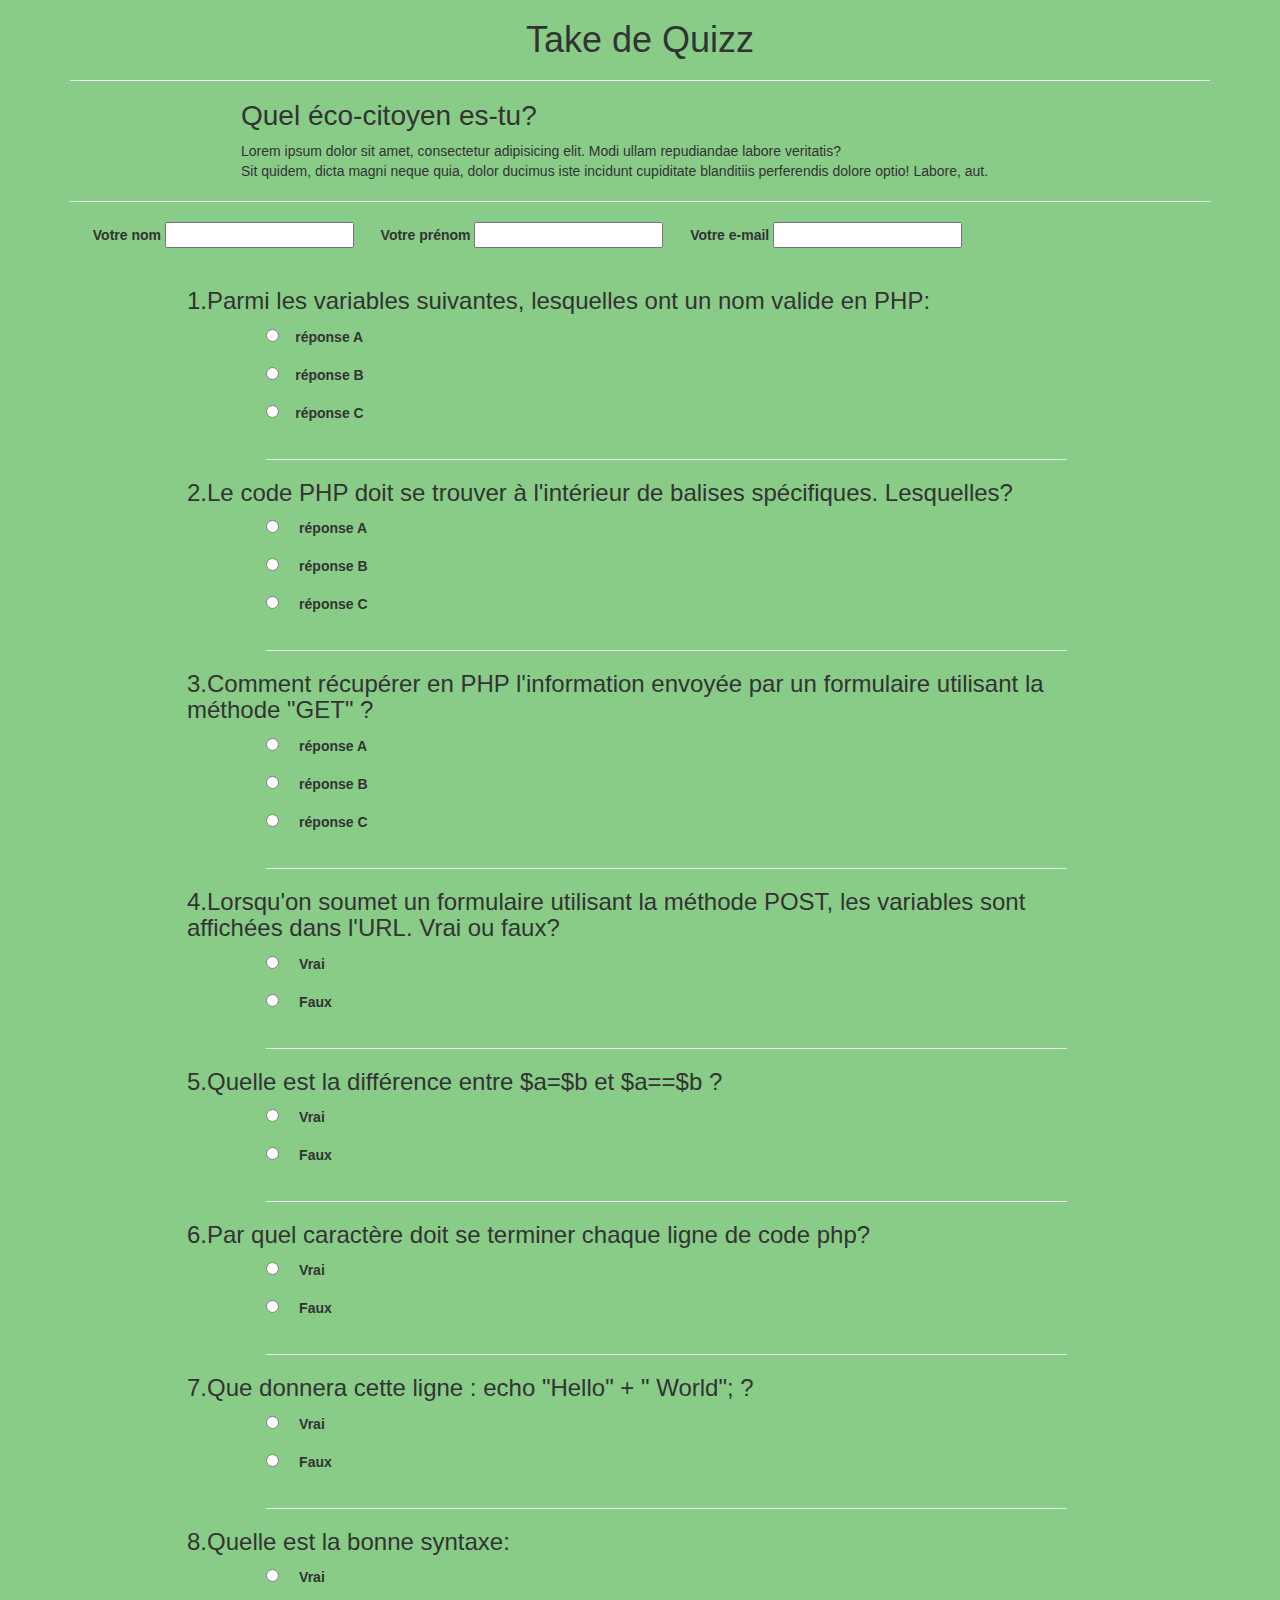
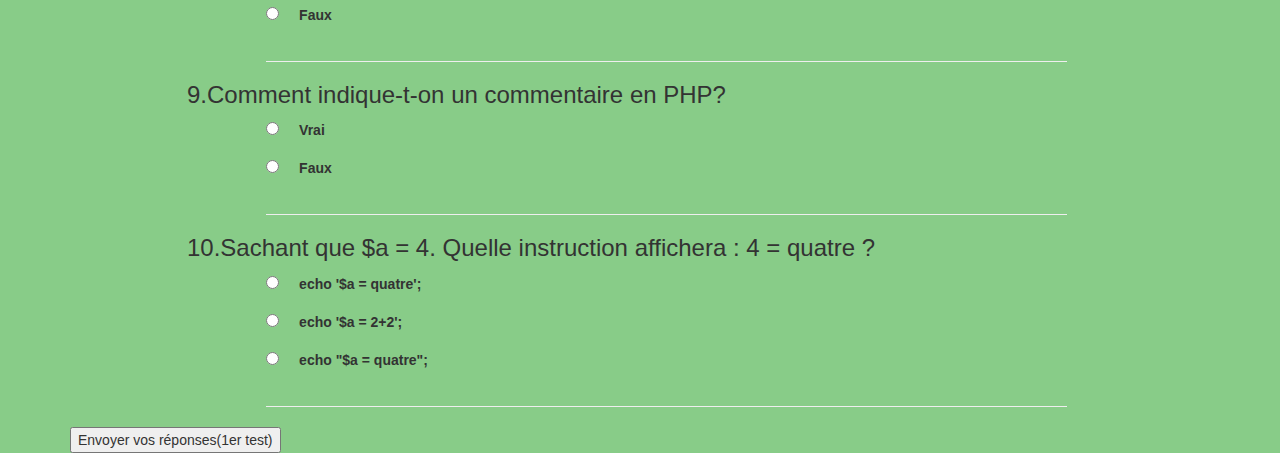
<file: index.html>
<!DOCTYPE html>
<html lang="en">
<head>
	<meta charset="UTF-8">
	<link rel="stylesheet" type="text/css" href="assets/css/bootstrap.css">
	<link rel="stylesheet" type="text/css" href="assets/css/style.css">
	<title>Questionnaire</title>
</head>
<body>
	<main class="container">
		<header>
			<h1 id="title">Take de Quizz</h1>
			<hr>
			<h2 class="sujet1">Quel éco-citoyen es-tu?</h2>
			<p class="sujet">Lorem ipsum dolor sit amet, consectetur adipisicing elit. Modi ullam repudiandae labore veritatis? <br/>Sit quidem, dicta magni neque quia, dolor ducimus iste incidunt cupiditate blanditiis perferendis dolore optio! Labore, aut.</p>
			<hr>
		</header>
		<form method="POST" action="assets/php/resultat.php" id="questionnaire">
			<label for="nom">Votre nom</label>
			<input type="text" name="nom" id="nom">
			<label for="prenom">Votre prénom</label>
			<input type="text" name="prenom" id="prenom">
			<label for="email">Votre e-mail</label>
			<input type="email" name="email" id="email">
			
			<ol>
				<li> 
					<h3>1.Parmi les variables suivantes, lesquelles ont un nom valide en PHP:</h3>
					<div>
						<input type="radio" name ="rep1" value="fausse" id ="question" ><label for="question">réponse A</label><br/>
						<input type="radio" name ="rep1" value="correcte" id ="question2" ><label for="question2"> réponse B</label><br/>
						<input type="radio" name ="rep1" value="fausse" id ="question3"><label for="question3"> réponse C</label><br/>
						<hr/>
					</div>
				</li>
				
				<li>
					<h3>2.Le code PHP doit se trouver à l'intérieur de balises spécifiques. Lesquelles?</h3>
					<div>
						<input type="radio" name ="rep2" value="correcte" id="question2.1">
						<label for="question2.1"> réponse A</label><br/>
						<input type="radio" name ="rep2" value="fausse" id="question2.2" >
						<label for="question2.2">réponse B</label><br/>
						<input type="radio" name ="rep2" value="fausse" id="question2.3" >
						<label for="question2.3">réponse C</label><br/>
						<hr/>
					</div>
				</li>
				
				<li>
					<h3>3.Comment récupérer en PHP l'information envoyée par un formulaire utilisant la méthode "GET" ?</h3>
					<div>
						<input type="radio" name ="rep3" id="question3.1" value="fausse">
						<label for="question3.1">réponse A</label><br/>
						<input type="radio" name ="rep3" id="question3.2" value="fausse">
						<label for="question3.2">réponse B</label><br/>
						<input type="radio" name ="rep3" id="question3.3" value="correcte">
						<label for="question3.3">réponse C</label><br/>
						<hr/>
					</div>
				</li>
				<li>
					<h3>4.Lorsqu'on soumet un formulaire utilisant la méthode POST, les variables sont affichées dans l'URL. Vrai ou faux?
					</h3>
					<div>
						<input type="radio" name ="rep4" id="question4.1" value="fausse">
						<label for="question4.1">Vrai</label><br/>
						<input type="radio" name ="rep4" id="question4.2" value="fausse">
						<label for="question4.2">Faux</label><br/>
						<hr/>
					</div>
				</li>
				<li>
					<h3>5.Quelle est la différence entre $a=$b et $a==$b ?
					</h3>
					<div>
						<input type="radio" name ="rep5" id="question5.1" value="fausse">
						<label for="question5.1">Vrai</label><br/>
						<input type="radio" name ="rep5" id="question5.2" value="fausse">
						<label for="question5.2">Faux</label><br/>
						<hr/>
					</div>
				</li>
				<li>
					<h3>6.Par quel caractère doit se terminer chaque ligne de code php?
					</h3>
					<div>
						<input type="radio" name ="rep6" id="question6.1" value="fausse">
						<label for="question6.1">Vrai</label><br/>
						<input type="radio" name ="rep6" id="question6.2" value="fausse">
						<label for="question6.2">Faux</label><br/>
						<hr/>
					</div>
				</li>
				<li>
					<h3>7.Que donnera cette ligne : echo "Hello" + " World"; ?
					</h3>
					<div>
						<input type="radio" name ="rep7" id="question7.1" value="fausse">
						<label for="question7.1">Vrai</label><br/>
						<input type="radio" name ="rep7" id="question7.2" value="fausse">
						<label for="question7.2">Faux</label><br/>
						<hr/>
					</div>
				</li>
				<li>
					<h3>8.Quelle est la bonne syntaxe:
					</h3>
					<div>
						<input type="radio" name ="rep8" id="question8.1" value="fausse">
						<label for="question8.1">Vrai</label><br/>
						<input type="radio" name ="rep8" id="question8.2" value="fausse">
						<label for="question8.2">Faux</label><br/>
						<hr/>
					</div>
				</li>
				<li>
					<h3>9.Comment indique-t-on un commentaire en PHP?
					</h3>
					<div>
						<input type="radio" name ="rep9" id="question9.1" value="fausse">
						<label for="question9.1">Vrai</label><br/>
						<input type="radio" name ="rep9" id="question9.2" value="fausse">
						<label for="question9.2">Faux</label><br/>
						<hr/>
					</div>
				</li>
				<li>
					<h3>10.Sachant que $a = 4. Quelle instruction affichera : 4 = quatre ?
					</h3>
						
					<div>
						<input type="radio" name ="rep10" id="question10.1" value="fausse">
						<label for="question10.1">echo '$a = quatre';</label><br/>
						<input type="radio" name ="rep10" id="question10.2" value="fausse">
						<label for="question10.2">echo '$a = 2+2';</label><br/>
						<input type="radio" name ="rep10" id="question10.3" value="fausse">
						<label for="question10.3">echo "$a = quatre";</label><br/>
					<hr/>
					</div>
				</li>
			</ol>
			<input type="submit" name="submit-test" value="Envoyer vos réponses(1er test)">
		</form>
	</main>
</body>
</html>
</file>
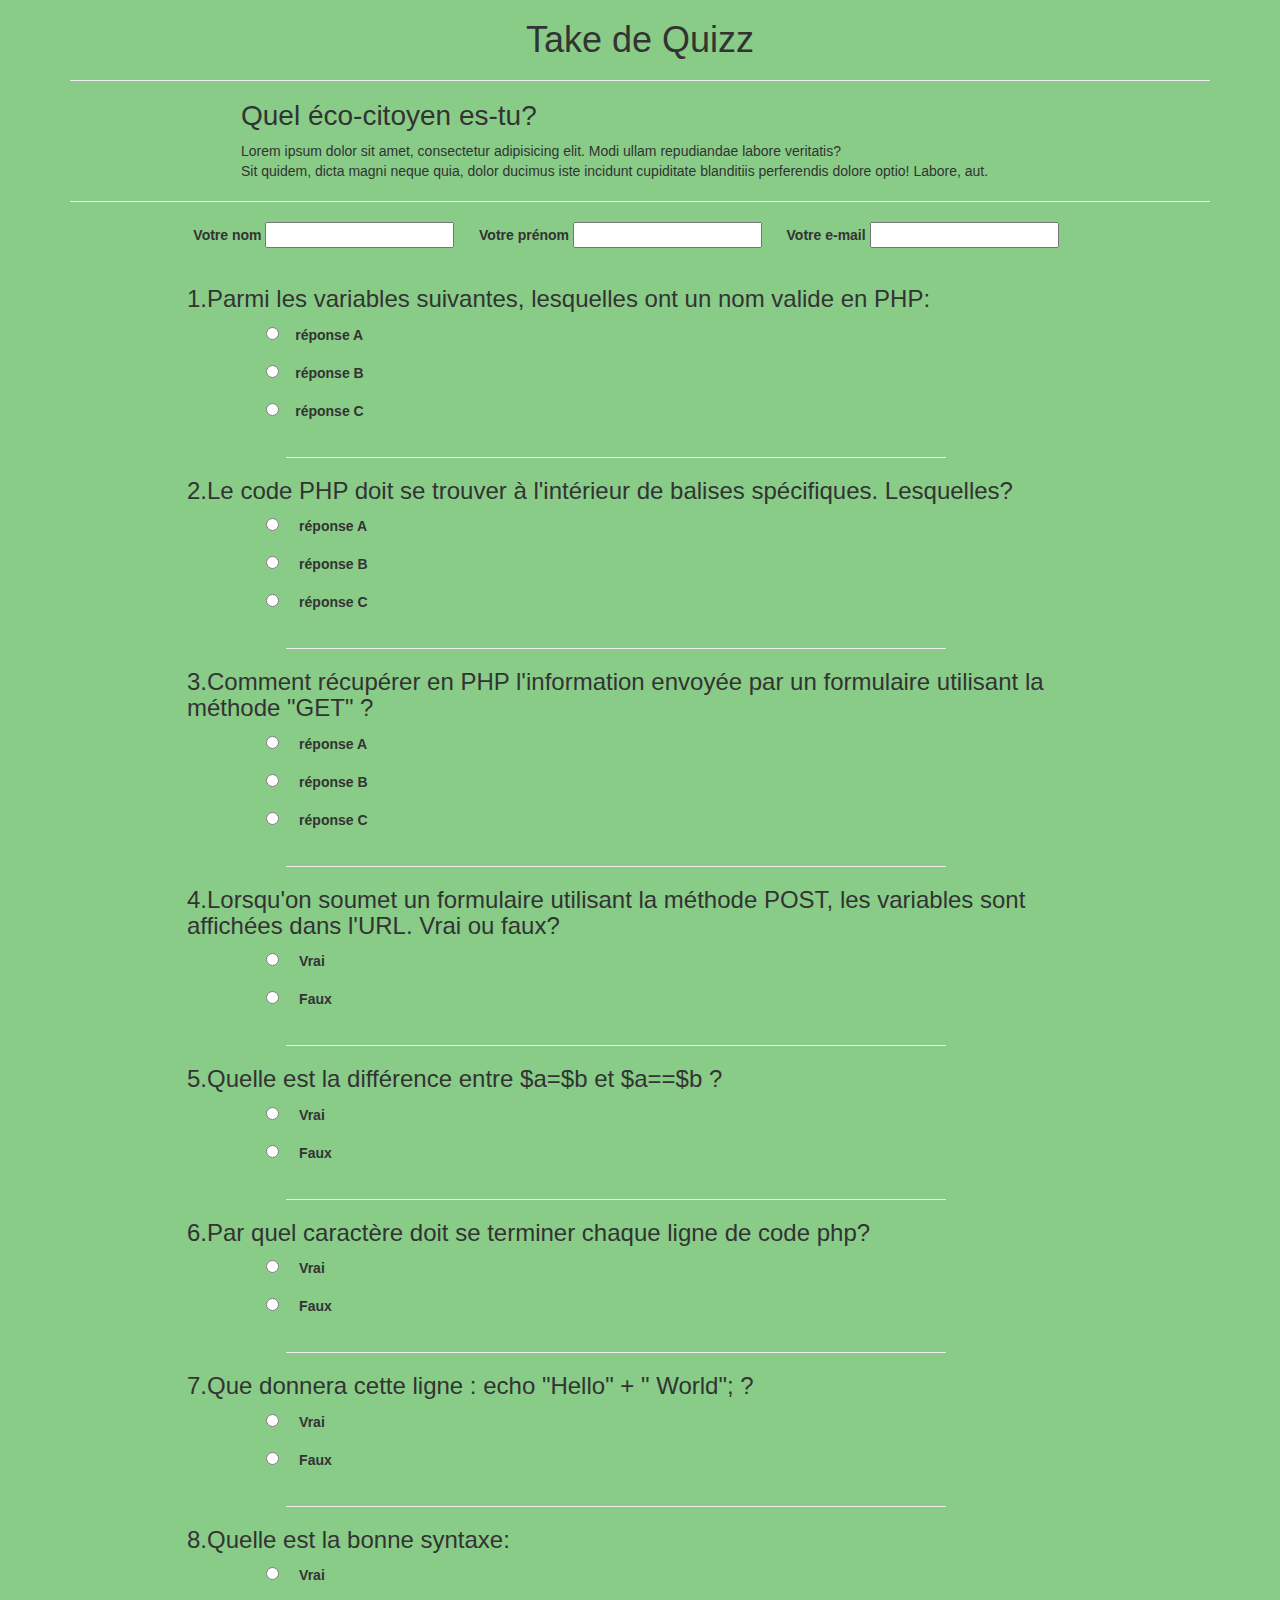
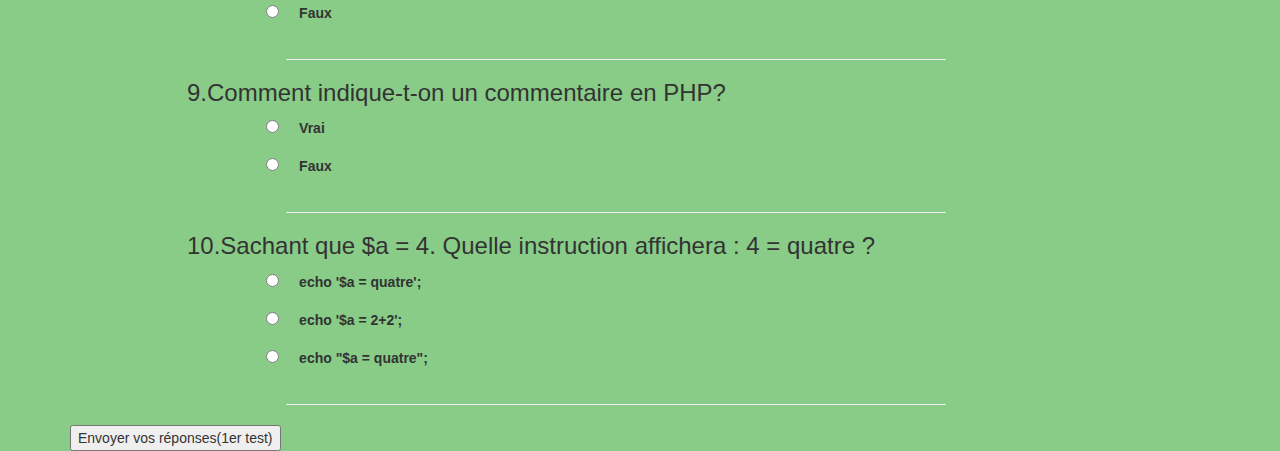
<file: assets/html/QCM-1.html>
<!DOCTYPE html>
<html lang="en">
<head>
	<meta charset="UTF-8">
	<link rel="stylesheet" type="text/css" href="../css/bootstrap.css">
	<link rel="stylesheet" type="text/css" href="../css/style.css">
	<title>Questionnaire</title>
</head>
<body>
	<main class="container">
		<header>
			<h1 id="title">Take de Quizz</h1>
			<hr>
			<h2 class="sujet1">Quel éco-citoyen es-tu?</h2>
			<p class="sujet">Lorem ipsum dolor sit amet, consectetur adipisicing elit. Modi ullam repudiandae labore veritatis? <br/>Sit quidem, dicta magni neque quia, dolor ducimus iste incidunt cupiditate blanditiis perferendis dolore optio! Labore, aut.</p>
			<hr>
		</header>
		<form method="POST" action="../php/resultat.php" id="questionnaire">
			<div>	
				<label for="nom">Votre nom</label>
				<input type="text" name="nom" id="nom">
				<label for="prenom">Votre prénom</label>
				<input type="text" name="prenom" id="prenom">
				<label for="email">Votre e-mail</label>
				<input type="email" name="email" id="email">
			</div>	
			<ol>
				<li> 
					<h3>1.Parmi les variables suivantes, lesquelles ont un nom valide en PHP:</h3>
					<div>
						<input type="radio" name ="rep1" value="fausse" id ="question" ><label for="question"> réponse A</label><br/>
						<input type="radio" name ="rep1" value="correcte" id ="question2" ><label for="question2"> réponse B</label><br/>
						<input type="radio" name ="rep1" value="fausse" id ="question3"><label for="question3"> réponse C</label><br/>
						
					</div>
				</li>
				<li class="ligne"><hr/></li>
				<li>
					<h3>2.Le code PHP doit se trouver à l'intérieur de balises spécifiques. Lesquelles?</h3>
					<div>
						<input type="radio" name ="rep2" value="correcte" id="question2.1">
						<label for="question2.1"> réponse A</label><br/>
						<input type="radio" name ="rep2" value="fausse" id="question2.2" >
						<label for="question2.2">réponse B</label><br/>
						<input type="radio" name ="rep2" value="fausse" id="question2.3" >
						<label for="question2.3">réponse C</label><br/>
						
					</div>
				</li>
				<li class="ligne"><hr/></li>
				<li>
					<h3>3.Comment récupérer en PHP l'information envoyée par un formulaire utilisant la méthode "GET" ?</h3>
					<div>
						<input type="radio" name ="rep3" id="question3.1" value="fausse">
						<label for="question3.1">réponse A</label><br/>
						<input type="radio" name ="rep3" id="question3.2" value="fausse">
						<label for="question3.2">réponse B</label><br/>
						<input type="radio" name ="rep3" id="question3.3" value="correcte">
						<label for="question3.3">réponse C</label><br/>
						
					</div>
				</li>
				<li class="ligne"><hr/></li>
				<li>
					<h3>4.Lorsqu'on soumet un formulaire utilisant la méthode POST, les variables sont affichées dans l'URL. Vrai ou faux?
					</h3>
					<div>
						<input type="radio" name ="rep4" id="question4.1" value="fausse">
						<label for="question4.1">Vrai</label><br/>
						<input type="radio" name ="rep4" id="question4.2" value="fausse">
						<label for="question4.2">Faux</label><br/>
						
					</div>
				</li>
				<li class="ligne"><hr/></li>
				<li>
					<h3>5.Quelle est la différence entre $a=$b et $a==$b ?
					</h3>
					<div>
						<input type="radio" name ="rep5" id="question5.1" value="fausse">
						<label for="question5.1">Vrai</label><br/>
						<input type="radio" name ="rep5" id="question5.2" value="fausse">
						<label for="question5.2">Faux</label><br/>
						
					</div>
				</li>
				<li class="ligne"><hr/></li>
				<li>
					<h3>6.Par quel caractère doit se terminer chaque ligne de code php?
					</h3>
					<div>
						<input type="radio" name ="rep6" id="question6.1" value="fausse">
						<label for="question6.1">Vrai</label><br/>
						<input type="radio" name ="rep6" id="question6.2" value="fausse">
						<label for="question6.2">Faux</label><br/>
						
					</div>
				</li>
				<li class="ligne"><hr/></li>
				<li>
					<h3>7.Que donnera cette ligne : echo "Hello" + " World"; ?
					</h3>
					<div>
						<input type="radio" name ="rep7" id="question7.1" value="fausse">
						<label for="question7.1">Vrai</label><br/>
						<input type="radio" name ="rep7" id="question7.2" value="fausse">
						<label for="question7.2">Faux</label><br/>
						
					</div>
				</li>
				<li class="ligne"><hr/></li>
				<li>
					<h3>8.Quelle est la bonne syntaxe:
					</h3>
					<div>
						<input type="radio" name ="rep8" id="question8.1" value="fausse">
						<label for="question8.1">Vrai</label><br/>
						<input type="radio" name ="rep8" id="question8.2" value="fausse">
						<label for="question8.2">Faux</label><br/>
						
					</div>
				</li>
				<li class="ligne"><hr/></li>
				<li>
					<h3>9.Comment indique-t-on un commentaire en PHP?
					</h3>
					<div>
						<input type="radio" name ="rep9" id="question9.1" value="fausse">
						<label for="question9.1">Vrai</label><br/>
						<input type="radio" name ="rep9" id="question9.2" value="fausse">
						<label for="question9.2">Faux</label><br/>
						
					</div>
				</li>
				<li class="ligne"><hr/></li>
				<li>
					<h3>10.Sachant que $a = 4. Quelle instruction affichera : 4 = quatre ?
					</h3>
						
					<div>
						<input type="radio" name ="rep10" id="question10.1" value="fausse">
						<label for="question10.1">echo '$a = quatre';</label><br/>
						<input type="radio" name ="rep10" id="question10.2" value="fausse">
						<label for="question10.2">echo '$a = 2+2';</label><br/>
						<input type="radio" name ="rep10" id="question10.3" value="fausse">
						<label for="question10.3">echo "$a = quatre";</label><br/>
					
					</div>
				</li>
				<li class="ligne"><hr/></li>
			</ol>
			<input type="submit" name="submit-test" value="Envoyer vos réponses(1er test)">
		</form>
	</main>
</body>
</html>
</file>
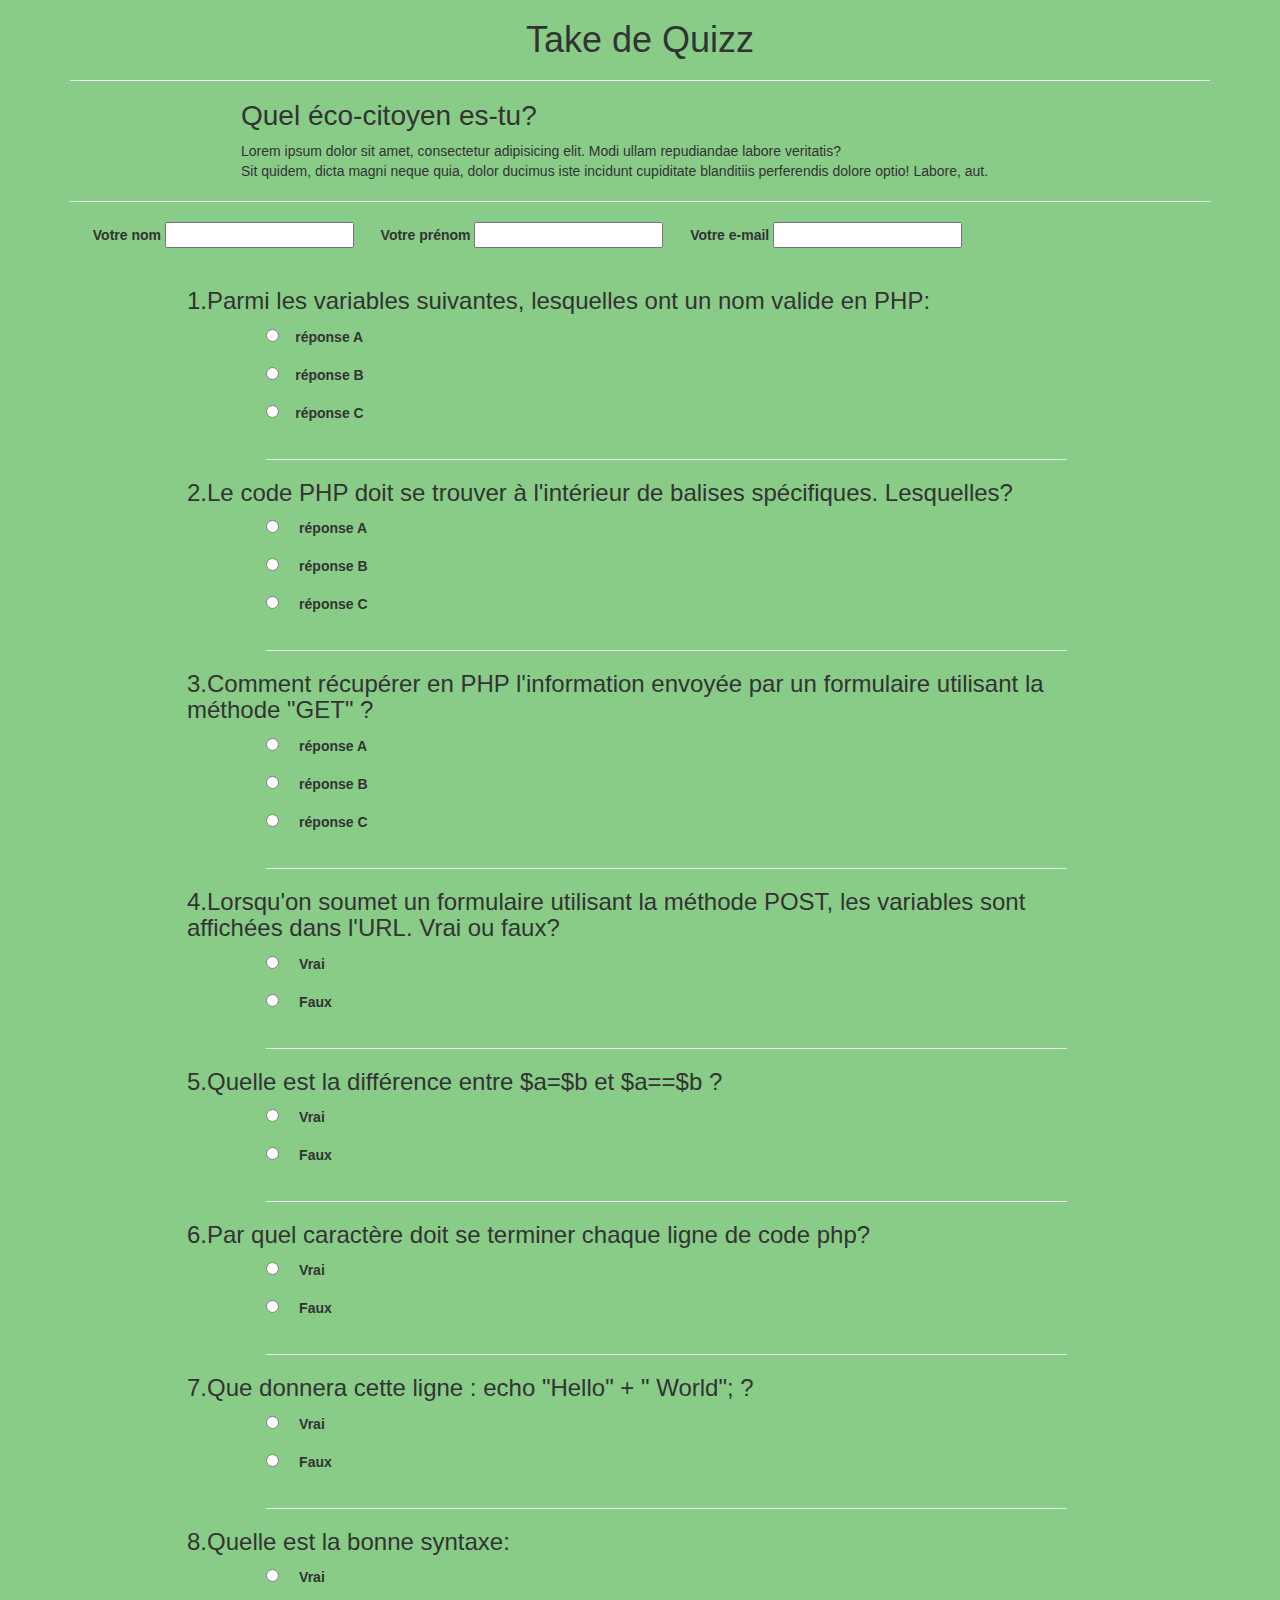
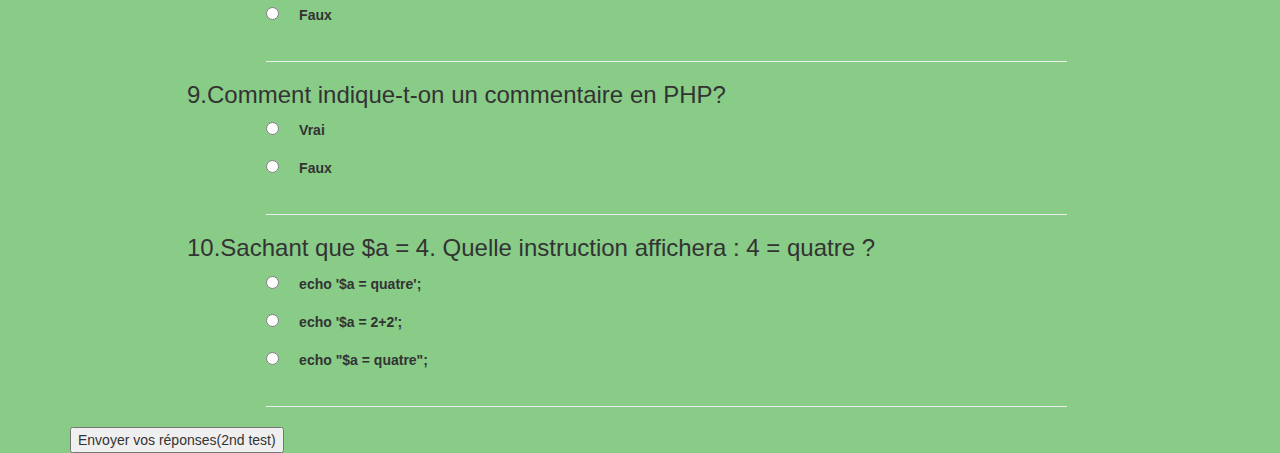
<file: assets/html/QCM-2.html>
<!DOCTYPE html>
<html lang="en">
<head>
	<meta charset="UTF-8">
	<link rel="stylesheet" type="text/css" href="../css/bootstrap.css">
	<link rel="stylesheet" type="text/css" href="../css/style.css">
	<title>Questionnaire</title>
</head>
<body>
	<main class="container">
		<header>
			<h1 id="title">Take de Quizz</h1>
			<hr>
			<h2 class="sujet1">Quel éco-citoyen es-tu?</h2>
			<p class="sujet">Lorem ipsum dolor sit amet, consectetur adipisicing elit. Modi ullam repudiandae labore veritatis? <br/>Sit quidem, dicta magni neque quia, dolor ducimus iste incidunt cupiditate blanditiis perferendis dolore optio! Labore, aut.</p>
			<hr>
		</header>
		<form method="POST" action="../php/resultat.php" id="questionnaire">
			<label for="nom">Votre nom</label>
			<input type="text" name="nom" id="nom">
			<label for="prenom">Votre prénom</label>
			<input type="text" name="prenom" id="prenom">
			<label for="email">Votre e-mail</label>
			<input type="email" name="email" id="email">
			
			<ol>
				<li> 
					<h3>1.Parmi les variables suivantes, lesquelles ont un nom valide en PHP:</h3>
					<div>
						<input type="radio" name ="rep1" value="fausse" id ="question" ><label for="question">réponse A</label><br/>
						<input type="radio" name ="rep1" value="correcte" id ="question2" ><label for="question2"> réponse B</label><br/>
						<input type="radio" name ="rep1" value="fausse" id ="question3"><label for="question3"> réponse C</label><br/>
						<hr/>
					</div>
				</li>
				
				<li>
					<h3>2.Le code PHP doit se trouver à l'intérieur de balises spécifiques. Lesquelles?</h3>
					<div>
						<input type="radio" name ="rep2" value="correcte" id="question2.1">
						<label for="question2.1"> réponse A</label><br/>
						<input type="radio" name ="rep2" value="fausse" id="question2.2" >
						<label for="question2.2">réponse B</label><br/>
						<input type="radio" name ="rep2" value="fausse" id="question2.3" >
						<label for="question2.3">réponse C</label><br/>
						<hr/>
					</div>
				</li>
				
				<li>
					<h3>3.Comment récupérer en PHP l'information envoyée par un formulaire utilisant la méthode "GET" ?</h3>
					<div>
						<input type="radio" name ="rep3" id="question3.1" value="fausse">
						<label for="question3.1">réponse A</label><br/>
						<input type="radio" name ="rep3" id="question3.2" value="fausse">
						<label for="question3.2">réponse B</label><br/>
						<input type="radio" name ="rep3" id="question3.3" value="correcte">
						<label for="question3.3">réponse C</label><br/>
						<hr/>
					</div>
				</li>
				<li>
					<h3>4.Lorsqu'on soumet un formulaire utilisant la méthode POST, les variables sont affichées dans l'URL. Vrai ou faux?
					</h3>
					<div>
						<input type="radio" name ="rep4" id="question4.1" value="fausse">
						<label for="question4.1">Vrai</label><br/>
						<input type="radio" name ="rep4" id="question4.2" value="fausse">
						<label for="question4.2">Faux</label><br/>
						<hr/>
					</div>
				</li>
				<li>
					<h3>5.Quelle est la différence entre $a=$b et $a==$b ?
					</h3>
					<div>
						<input type="radio" name ="rep5" id="question5.1" value="fausse">
						<label for="question5.1">Vrai</label><br/>
						<input type="radio" name ="rep5" id="question5.2" value="fausse">
						<label for="question5.2">Faux</label><br/>
						<hr/>
					</div>
				</li>
				<li>
					<h3>6.Par quel caractère doit se terminer chaque ligne de code php?
					</h3>
					<div>
						<input type="radio" name ="rep6" id="question6.1" value="fausse">
						<label for="question6.1">Vrai</label><br/>
						<input type="radio" name ="rep6" id="question6.2" value="fausse">
						<label for="question6.2">Faux</label><br/>
						<hr/>
					</div>
				</li>
				<li>
					<h3>7.Que donnera cette ligne : echo "Hello" + " World"; ?
					</h3>
					<div>
						<input type="radio" name ="rep7" id="question7.1" value="fausse">
						<label for="question7.1">Vrai</label><br/>
						<input type="radio" name ="rep7" id="question7.2" value="fausse">
						<label for="question7.2">Faux</label><br/>
						<hr/>
					</div>
				</li>
				<li>
					<h3>8.Quelle est la bonne syntaxe:
					</h3>
					<div>
						<input type="radio" name ="rep8" id="question8.1" value="fausse">
						<label for="question8.1">Vrai</label><br/>
						<input type="radio" name ="rep8" id="question8.2" value="fausse">
						<label for="question8.2">Faux</label><br/>
						<hr/>
					</div>
				</li>
				<li>
					<h3>9.Comment indique-t-on un commentaire en PHP?
					</h3>
					<div>
						<input type="radio" name ="rep9" id="question9.1" value="fausse">
						<label for="question9.1">Vrai</label><br/>
						<input type="radio" name ="rep9" id="question9.2" value="fausse">
						<label for="question9.2">Faux</label><br/>
						<hr/>
					</div>
				</li>
				<li>
					<h3>10.Sachant que $a = 4. Quelle instruction affichera : 4 = quatre ?
					</h3>
						
					<div>
						<input type="radio" name ="rep10" id="question10.1" value="fausse">
						<label for="question10.1">echo '$a = quatre';</label><br/>
						<input type="radio" name ="rep10" id="question10.2" value="fausse">
						<label for="question10.2">echo '$a = 2+2';</label><br/>
						<input type="radio" name ="rep10" id="question10.3" value="fausse">
						<label for="question10.3">echo "$a = quatre";</label><br/>
					<hr/>
					</div>
				</li>
			</ol>
			<input type="submit" name="submit-test" value="Envoyer vos réponses(2nd test)">
		</form>
	</main>
</body>
</html>
</file>
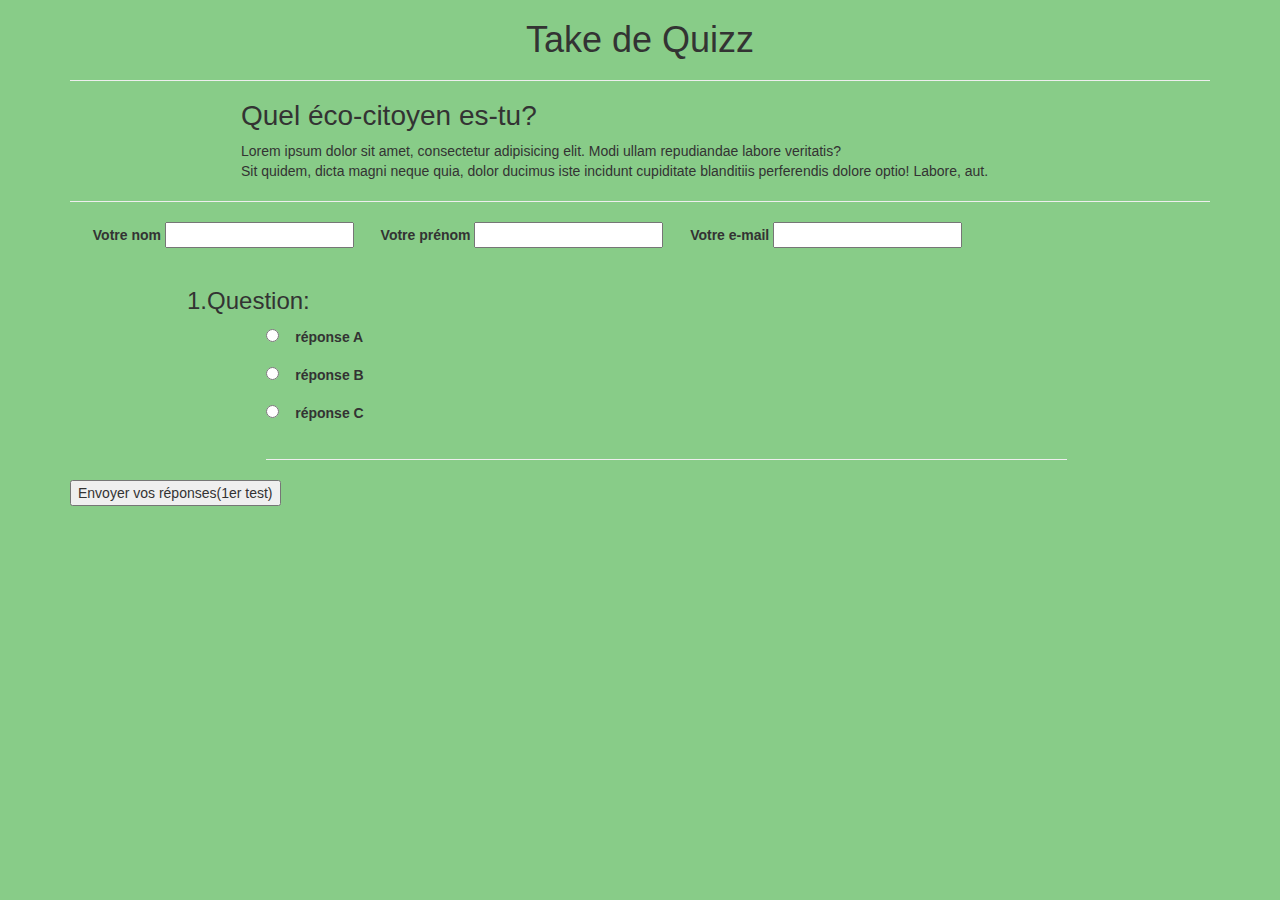
<file: assets/html/QCM_correction.html>
<!DOCTYPE html>
<html lang="en">
<head>
	<meta charset="UTF-8">
	<link rel="stylesheet" type="text/css" href="../css/bootstrap.css">
	<link rel="stylesheet" type="text/css" href="../css/style.css">
	<title>Questionnaire</title>
</head>
<body>
	<main class="container">
		<header>
			<h1 id="title">Take de Quizz</h1>
			<hr>
			<h2 class="sujet1">Quel éco-citoyen es-tu?</h2>
			<p class="sujet">Lorem ipsum dolor sit amet, consectetur adipisicing elit. Modi ullam repudiandae labore veritatis? <br/>Sit quidem, dicta magni neque quia, dolor ducimus iste incidunt cupiditate blanditiis perferendis dolore optio! Labore, aut.</p>
			<hr>
		</header>
		<form method="POST" action="../php/correction2.php" id="questionnaire">
			<label for="nom">Votre nom</label>
			<input type="text" name="nom" id="nom" >
			<label for="prenom">Votre prénom</label>
			<input type="text" name="prenom" id="prenom">
			<label for="email">Votre e-mail</label>
			<input type="email" name="email" id="email">
			
			<ol>
				<li> 
					<h3>1.Question:</h3>
					<div>
						<input type="radio" name ="rep1" value="fausse1" id ="question" ><label for="question">réponse A</label><br/>
						<input type="radio" name ="rep1" value="correcte" id ="question2" ><label for="question2"> réponse B</label><br/>
						<input type="radio" name ="rep1" value="fausse2" id ="question3"><label for="question3"> réponse C</label><br/>
						<hr/>
					</div>
				</li>
				

			</ol>
			<input type="submit" name="submit-test" value="Envoyer vos réponses(1er test)">
		</form>
	</main>
</body>
</html>
</file>
<file: assets/css/style.css>
body {
	background-color: #88CC88;
}

li {
	margin-left: 7%;
	width:80%;
	border: 0px solid black;
	list-style: none;
}

label {
	padding-bottom: 1%;
	padding-left: 2%;
	margin-bottom: 1%;	
}
.sujet1 {
	margin-left: 15%;
	font-size: 200%;
}

.sujet{
	margin-left: 15%;
}


#title {
	text-align: center;
}

div {
	margin-left: 9%;
}

.ligne {
	margin-left: 16%;
	width:60%;
}
</file>
